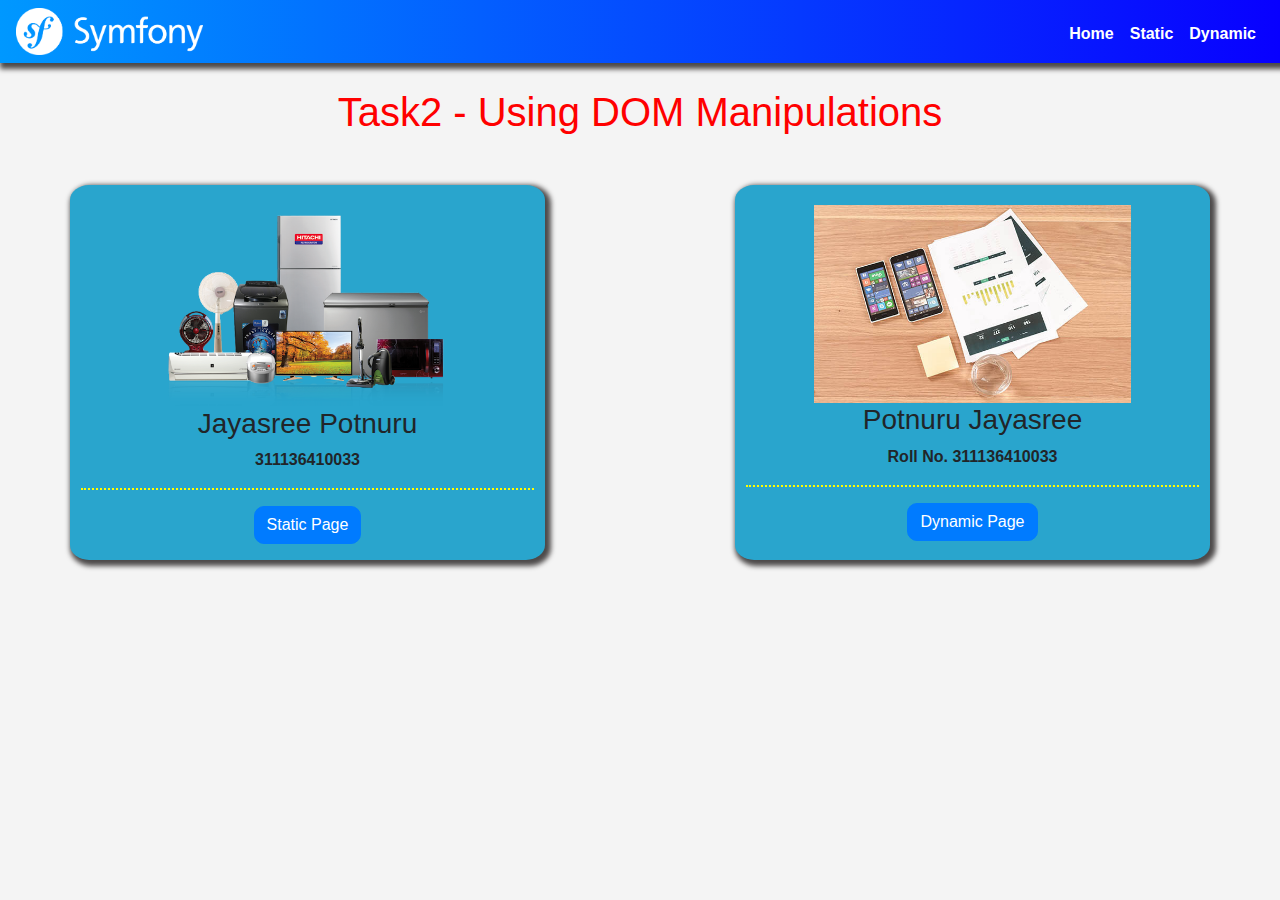
<file: index.html>
<!DOCTYPE html>
<html>
<head>
	<title>Task2-Javascript</title>
	<meta name="viewport" content="width=device-width, initial-scale=1.0">
	<link rel="stylesheet" type="text/css" href="css/bootstrap.min.css">
	<link rel="stylesheet" type="text/css" href="css/style.css">
	

</head>
<body>
	<nav class="navbar navbar-expand-lg navbar-dark">
		<a class="navbar-brand" href="#">
	   		 <img src="images/logo-old.png" alt="logo">
	 	 </a>
	  <button class="navbar-toggler" type="button" data-toggle="collapse" data-target="#navbarNavDropdown" aria-controls="navbarNavDropdown" aria-expanded="false" aria-label="Toggle navigation">
	    <span class="navbar-toggler-icon"></span>
	  </button>
	  <div class="collapse navbar-collapse" id="navbarNavDropdown">
	    <ul class="nav navbar-nav navbar-right">
	      <li class="nav-item">
	        <a class="nav-link" href="index.html">Home</a>
	      </li>
	      <li class="nav-item">
	        <a class="nav-link" href="static-resume.html">Static</a>
	      </li>
	      <li class="nav-item">
	        <a class="nav-link" href="dynamic.html">Dynamic</a>
	      </li>
	      
	    </ul>
	  </div>
	</nav>

	<h1 style="text-align: center;color: #f00;margin:2%" class="blinking">Task2 - Using DOM Manipulations</h1>

	<div class="container">
		<div class="row">
			
			<div class="col-sm-5 card-view">
				<!-- <img src="images/appliances.png">
				<h3>Jayasree</h3>
				<p>Roll No. 311136410033</p>
				<hr>
				<button class="btn btn-primary" onclick="moveToPage()">Static Page</button> -->
			</div>
			<div class="col-sm-2"></div>
			<div class="col-sm-5 card-view card-view2">
				<!-- <img src="images/appliances.png">
				<h3>Jayasree</h3>
				<p>Roll No. 311136410033</p>
				<hr>
				<button class="btn btn-primary" onclick="moveToDynpage()">Dynamic Page</button> -->
			</div>
		</div>
	</div>
	
	<script type="text/javascript" src="js/custom.js"></script>
	<script type="text/javascript" src="js/jquery-3.5.1.slim.min.js"></script>
	<script type="text/javascript" src="js/bootstrap.js"></script>
	<script type="text/javascript" src="js/bootstrap.min.js"></script>
	<script type="text/javascript" src="js/support.js"></script>
</body>
</html>
</file>
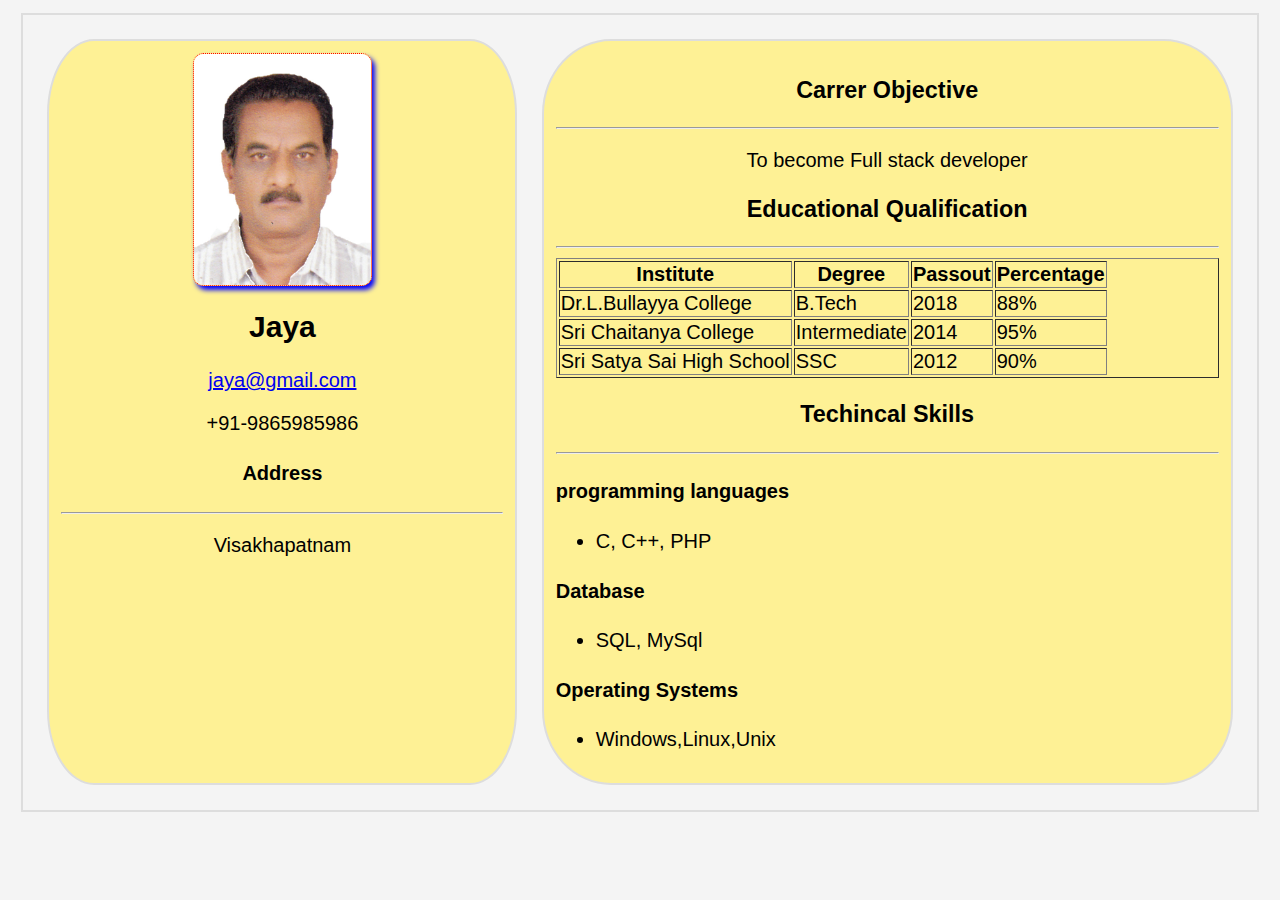
<file: dynamic.html>
<!DOCTYPE html>
<html>
<head>
	<title>Project1</title>
	<meta name="viewport" content="width=device-width,initial-scale=1.0">
	<link rel="stylesheet" type="text/css" href="css/style.css">
	
	
</head>
<body>
	<div class="parent">
		<div class="child1">
			
		</div>
		<div class="child2">
			
		</div>
	</div>
	<script type="text/javascript" src="js/main.js"></script>
</body>
</html>
</file>
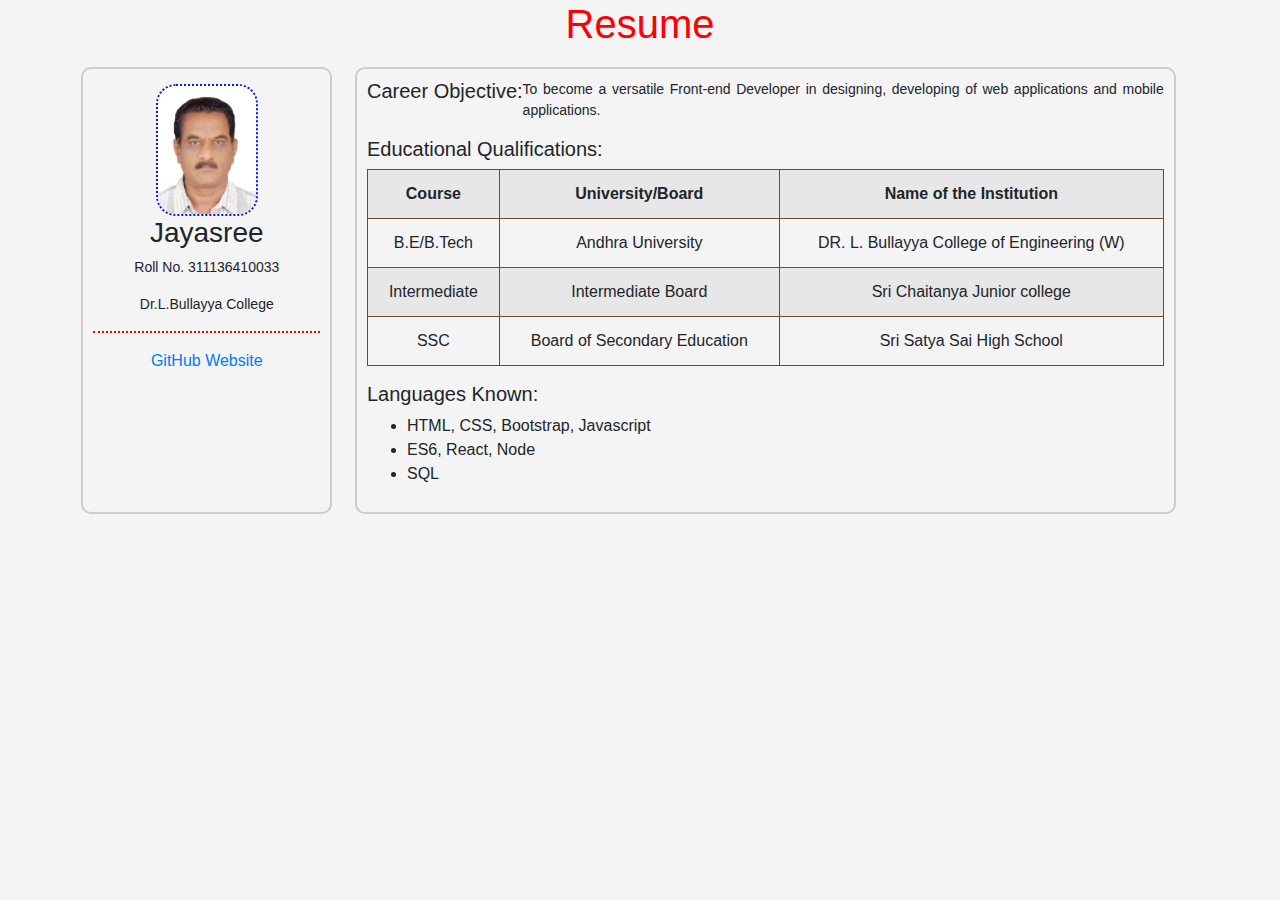
<file: static-resume.html>
<!DOCTYPE html>
<html>
<head>
	<title>Resume</title>
	<meta name="viewport" content="width=device-width, initial-scale=1, shrink-to-fit=no">
	<link rel="stylesheet" type="text/css" href="css/style.css">
	<link rel="stylesheet" type="text/css" href="css/bootstrap.min.css">
	
	<script type="text/javascript" src="js/jquery-3.5.1.slim.min.js"></script>
	<script type="text/javascript" src="js/popper.min.js"></script>
	<script type="text/javascript" src="js/bootstrap.min.js"></script>
</head>
<body>
	<section id="info">
		<h1 style="text-align: center;color: #f00;" class="blinking">Resume</h1>
		<div class="container">
			<div class="row">
			  	<div class="basic-info left">
				  	<div class="img-name">
					    <img src="images/ram.jpg">
					    <h3>Jayasree</h3>
					</div>
					<div class="other-info">
						<p style="text-align: center;">Roll No. 311136410033</p>
						<p style="text-align: center;">Dr.L.Bullayya College</p>
						<hr>
						<a href="https://github.com/Jayasree-33">GitHub</a>
						<a href="basics.html">Website</a>
					</div>
			  	</div>
			  <div class="basic-info right">
			    <h5>Career Objective:</h5>
				<p>To become a versatile Front-end Developer in designing, developing of web applications and mobile applications.</p>
				<h5 style="float:none;">Educational Qualifications:</h5>
				<table class="table table-bordered table-striped table-hover">
					<tr>
						<th>Course</th>
						<th>University/Board</th>
						<th>Name of the Institution</th>
					</tr>
					<tr>
						<td>B.E/B.Tech</td>
						<td>Andhra University</td>
						<td>DR. L. Bullayya College of Engineering (W) </td>
					</tr>
					<tr>
						<td>Intermediate</td>
						<td>Intermediate Board</td>
						<td> Sri Chaitanya Junior college</td>
					</tr>
					<tr>
						<td>SSC</td>
						<td>Board of Secondary Education</td>
						<td>Sri Satya Sai High School </td>
					</tr>
				</table>
				<h5 style="float:none;">Languages Known:</h5>
				<ul>
					<li>HTML, CSS, Bootstrap, Javascript</li>
					<li>ES6, React, Node</li>
					<li>SQL</li>
				</ul>
			  </div>
			</div>
		</div>
	</section>
</body>
</html>
</file>
<file: css/style.css>
body{
	background:#f4f4f4!important;
	font-family: arial,sans-serif;
	
}
.other-info>hr{
	border-top:2px dotted #f00;
}
/***Static Resume**/
.blinking{
    animation:blinkingText 1.2s infinite;
}
@keyframes blinkingText{
    0%{     color: #f00;    }
    49%{    color: #f00; }
    60%{    color: #00f; }
    99%{    color:#00f;  }
    100%{   color: #000;    }
}
.basic-info {
  float: left;
  padding: 10px;
  /*height: 600px; */
  text-align: center;
  border: 2px solid #ccc;
  border-radius: 10px;
 
  outline: 5px solid transparent;
}
.basic-info:hover{
	/*box-shadow: 3px 3px 3px 3px #ccc;*/
	background-color: #FBE2A9;
  border: 5px solid #FFD18F;
	outline: 5px solid #9E8463;
  outline-offset: 5px;
}

.left {
  width: 22%;
  margin:1%;
}

.right {
  width: 72%;
  margin: 1%;
}

.row:after {
  content: "";
  display: table;
  clear: both;
}
.basic-info>.img-name>img{
	width: 45%;
    margin-top: 2%;
    border: 2px dotted #041adf;
    border-radius: 20px;
    transition: transform .2s;
}
.basic-info>.img-name>img:hover{
	transform: scale(1.15);
}
.basic-info h5{
	float:left;
	text-align: justify;
}
.basic-info p{
	text-align: justify;
	font-size:14px;
	
}
.basic-info>ul>li{
	text-align: left;
}
.card-view>hr{
	border-top:2px dotted #fffe00 !important;
}
.basic-info .other-info a:hover{
	color: #f00;
	text-decoration: none;
	font-weight: bold;
}
.basic-info>.table-bordered td, .table-bordered th{
	border: 1px solid #6c4c2c!important;
}
/*** End of Static Resume**/

/**Dynamic Resume**/
.child1{
	border: 2px solid #ddd;
	padding: 1%;
	margin: 1%;
	width: 30%;
	font-size: 20px;
	text-align: center;
	border-radius: 10%;
	background-color: #fef195;
}
.child2{
	border: 2px solid #ddd;
	padding: 1%;
	margin: 1%;
	width: 65%;
	font-size: 20px;
	border-radius: 10%;
	background-color: #fef195;
}
.parent{
	display: flex;
	flex-direction: row;
	border: 2px solid #ddd;
	padding: 1%;
	margin: 1%;
}
.child1>img{
	width: 40%;
	border: 1px dotted #f00;
	border-radius: 10px;
	display: block;
	margin-left:auto;
	margin-right: auto;
	box-shadow: 3px 4px 5px #00f;
}

/**End of Dynamic Resume*/

/****Card View***/
.navbar{
	background: linear-gradient(to right, #0098ff , #0800ff);
    box-shadow: 3px 3px 5px 3px #4d4a4a;
}
#navbarNavDropdown>ul{
	margin-top: 5px;
	margin-left: auto;
}
#navbarNavDropdown>ul>li>a{
	color: #fff;
	font-size: 1rem;
	font-weight: bold;
}
#navbarNavDropdown>ul>li>a:hover{
	color:#000;
	font-weight: bold;
	font-size:14px;
	/*border-top:2px solid #55cfff;*/
	background-color:#55cfff;
}
.navbar-brand>img{
	width: 20%;
}
.card-view{
	/*background: linear-gradient(to right, rgb(41, 165, 205), rgb(11, 114, 186)) ;*/
	/*background-color: #4aa279;*/
	background-color:#29a5cd;
	/*border:1px solid #fff;*/
	margin-top:2%;
	/*margin-right:2%;*/
	padding:1%;
	border-radius: 4%;
	box-shadow: 3px 3px 5px 3px #4d4a4a;
	/*width: 50%*/
}
.card-view>img{
	width: 70%;
	margin-top: 2%;
	display: block;
    margin-left: auto;
    margin-right: auto;
}
.card-view>img:hover{
	border:2px dashed #fffe00;
}
.card-view:hover{
	/*box-shadow: 3px 3px 5px 3px #4d4a4a;*/
	background-color:#29a5cd;
  	margin-top:2%;
	/*outline: 2px dashed #090fd1;
  	outline-offset: 5px;*/
	font-weight: bold;
	/*color: #cb1d1d;*/

}
.card-view>a{
	padding: 1%;
}
a:hover{
	color: #f00;
}
h1{
	color: red;
}
h3,p{
	text-align: center;
}
.card-view>p{
	font-weight: bold;
}
.card-view>button{
	display: block;
	margin-right: auto;
	margin-left: auto;
	margin-bottom: 1%;
	border-radius: 10px;
}

/***Card View**/


/*mobile view styles*/
@media only screen and (min-width:320px) and (max-width:480px){
	#info {
		display: inline-block;
		margin: 10%;
	}
	h1{
		font-size: 2rem;
	}
	.basic-info{
		width: 100%;
		/*margin: 5%;*/
	}
	.navbar>a{
		display: contents;
	}
	.navbar-brand>img{
	width: 40%;
	}
	.card-view{
	width: 90%; 
	margin:2%;
	margin-bottom: 5%;
	}
	p{
		font-size: 20px;
		}
	.card-view>img{
		width: 30%;
	}

	.child1{
	border: 2px solid #ddd;
	padding: 1%;
	margin: 1%;
	width: 94%;
	font-size: 20px;
	text-align: center;
	border-radius: 10%;
	background-color:#fef195;
	}
	.child2{
		border: 2px solid #ddd;
		padding: 1%;
		margin: 1%;
		width:94%;
		font-size: 20px;
		border-radius: 10%;
		background-color:#fef195;
	}
	.parent{
		display: flex;
		flex-direction: column;
		border: 2px solid #ddd;
		padding: 1%;
		margin: 1%;
	}
	.busy{
		overflow-x: auto;
		display: block;
	}
	.child1>img{
		width: 40%;
		border: 1px dotted #f00;
		border-radius: 10px;
		display: block;
		margin-left:auto;
		margin-right: auto;
		box-shadow: 3px 4px 5px #00f;
	}
	
}
/*tab view*/
@media only screen and (min-width:481px) and (max-width:768px){
	#info {
		display: inline-block;
		width: 98%;
		margin: 1%;
	}
	.basic-info{
		width: 100%;
		/*margin: 5%;*/
	}
	.img-name{
		float: left;
		width: 50%;
	}
	.other-info{
		float: right;
	}
	.basic-info>.img-name{
		text-align: left;
	}
	.navbar>a{
		display: contents;
	}
	.navbar-brand>img{
	width:20%;
	}
	.card-view{
	width:40%;
	}
	.child1{
	border: 2px solid #ddd;
	padding: 1%;
	margin: 1%;
	width: 40%;
	font-size: 20px;
	text-align: center;
	border-radius: 10%;
	background-color:#fef195;
	}
	.child2{
		border: 2px solid #ddd;
		padding: 1%;
		margin: 1%;
		width:60%;
		font-size: 20px;
		border-radius: 10%;
		background-color:#fef195;
	}
	.parent{
		display: flex;
		flex-direction: row;
		border: 2px solid #ddd;
		padding: 1%;
		margin: 1%;
	}
	.busy{
		overflow-x: auto;
		display: block;
	}
	.child1>img{
		width: 40%;
		border: 1px dotted #f00;
		border-radius: 10px;
		display: block;
		margin-left:auto;
		margin-right: auto;
		box-shadow: 3px 4px 5px #00f;
	}
}

@media only screen and (min-width: 992px) {
	/*#info {
		display: inline-block;
		width: 98%;
		margin: 1%;
	}
	.basic-info{
		width: 100%;
		
	}
	.img-name{
		float: left;
		width: 50%;
	}
	.other-info{
		float: right;
	}
	.basic-info>.img-name{
		text-align: left;
	}*/
	.navbar>a{
		display: contents;
	}
	.navbar-brand>img{
	width: 15%;
	}
	.card-view{
	width:40%;
	}
	.child1{
	border: 2px solid #ddd;
	padding: 1%;
	margin: 1%;
	width: 40%;
	font-size: 20px;
	text-align: center;
	border-radius: 10%;
	background-color:#fef195;
	}
	.child2{
		border: 2px solid #ddd;
		padding: 1%;
		margin: 1%;
		width:60%;
		font-size: 20px;
		border-radius: 10%;
		background-color:#fef195;
	}
	.parent{
		display: flex;
		flex-direction: row;
		border: 2px solid #ddd;
		padding: 1%;
		margin: 1%;
	}
	.busy{
		overflow-x: auto;
		display: block;
	}
	.child1>img{
		width: 40%;
		border: 1px dotted #f00;
		border-radius: 10px;
		display: block;
		margin-left:auto;
		margin-right: auto;
		box-shadow: 3px 4px 5px #00f;
	}
}
</file>
